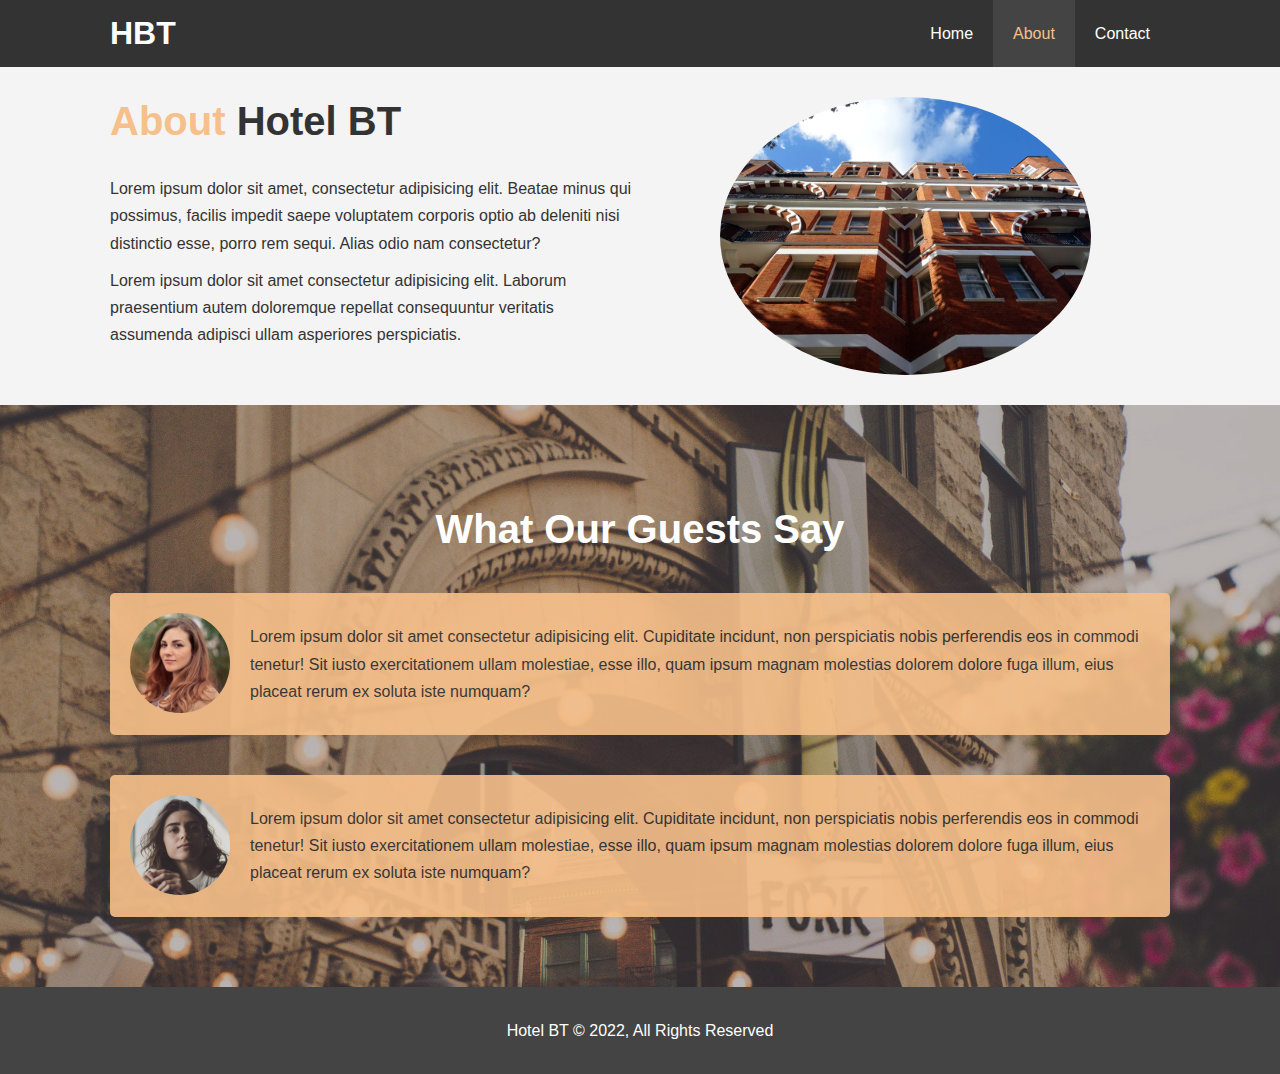
<file: about.html>
<!DOCTYPE html>
<html lang="en">

<head>
    <meta charset="UTF-8">
    <meta http-equiv="X-UA-Compatible" content="IE=edge">
    <meta name="viewport" content="width=device-width, initial-scale=1.0">
    <meta name="description" content="Welcome to the most extraordinary hotel in Boston, MA" />
    <link rel="stylesheet" href="./css/style.css">
    <link rel="stylesheet" media="screen and (max-width: 768px)" href="./css/mobile.css">

    <title>Hotel BT | About</title>
</head>

<body>
    <header>
        <nav id="navbar">
            <div class="container">
                <h1 class="logo"><a href="index.html">HBT</a></h1>
                <ul>
                    <li><a href="index.html">Home</a></li>
                    <li><a class="current" href="about.html">About</a></li>
                    <li><a href="contact.html">Contact</a></li>
                </ul>
            </div>
        </nav>
    </header>

    <section id="about-info" class="bg-light py-3">
        <div class="container">
            <div class="info-left">
                <h1 class="l-heading"> <span class="text-primary">About </span>Hotel BT</h1>
                <p>Lorem ipsum dolor sit amet, consectetur adipisicing elit. Beatae minus qui possimus, facilis impedit
                    saepe voluptatem corporis optio ab deleniti nisi distinctio esse, porro rem sequi. Alias odio nam
                    consectetur?</p>
                <p>Lorem ipsum dolor sit amet consectetur adipisicing elit. Laborum praesentium autem doloremque
                    repellat consequuntur veritatis assumenda adipisci ullam asperiores perspiciatis.</p>
            </div>
            <div class="info-right">
                <img src="./images/photo-2.jpg" alt="Hotel">
            </div>
        </div>
    </section>

    <div class="clr"></div>

    <section id="testimonials" class="py-3">
        <div class="container">
            <h2 class="l-heading">What Our Guests Say</h2>
            <div class="testimonial bg-primary">
                <img src="./images/person-1.jpg" alt="Samantha">
                <p>Lorem ipsum dolor sit amet consectetur adipisicing elit. Cupiditate incidunt, non perspiciatis nobis
                    perferendis eos in commodi tenetur! Sit iusto exercitationem ullam molestiae, esse illo, quam ipsum
                    magnam molestias dolorem dolore fuga illum, eius placeat rerum ex soluta iste numquam?</p>
            </div>
            <div class="testimonial bg-primary">
                <img src="./images/person-2.jpg" alt="Jen">
                <p>Lorem ipsum dolor sit amet consectetur adipisicing elit. Cupiditate incidunt, non perspiciatis nobis
                    perferendis eos in commodi tenetur! Sit iusto exercitationem ullam molestiae, esse illo, quam ipsum
                    magnam molestias dolorem dolore fuga illum, eius placeat rerum ex soluta iste numquam?</p>
            </div>
        </div>
    </section>

    <div class="clr"></div>
    <footer id="main-footer">
        <p>Hotel BT &copy; 2022, All Rights Reserved</p>
    </footer>
</body>

</html>
</file>
<file: css/mobile.css>
#navbar .logo {
    float: none;
    text-align: center;
}

#navbar ul, #navbar ul li {
    float: none;
}

#navbar ul li a  {
    padding: 5px;
    border-bottom: #444 dotted 1px;
}

/* Showcase */
#showcase .showcase-content {
    padding-top: 70px;
    padding-bottom: 30px;
}

/* Home Info */
#home-info .info-img {
    display: none;
}

#home-info .info-content {
    float: none;
    width: 100%;
}

/* Boxes */
.box {
    float: none;
    width: 100%;
}

/* About */
#about-info .info-right, #about-info .info-left {
    float: none;
    width: 100%;
}

.l-heading {
    text-align: center;
}

#about-info .info-right {
    margin-top: 30px;
}

/* contact */
#contact-info .box {
    border-bottom: #444 dotted 1px;
}
</file>
<file: css/style.css>
/* Reset */

* {
    margin: 0;
    padding: 0;
    box-sizing: border-box;
}

/* Main styling */

html, body {
    font-family: 'Segoe UI', Tahoma, Geneva, Verdana, sans-serif;
    line-height: 1.7em;
}

a {
    color: #333;
    text-decoration: none;
}

h1, h2 ,h3 {
    padding-bottom: 20px;
}

p {
    margin: 10px 0;
}

/* Utility Classes */
.container {
    margin: auto;
    max-width: 1100px;
    overflow: auto;
    padding: 0 20px;
}

.text-primary {
    color: #f7c08a
}

.lead {
    font-size: 20px;
}

.btn {
    display: inline-block;
    font-size: 18px;
    color: white;
    background: #333;
    padding: 13px 20px;
    border: none;
    cursor: pointer;
}

.btn:hover {
    background: #f7c08a;
    color: #333;
}

.btn-light {
    background: #f4f4f4;
    color: #333;
}

.bg-dark {
    background: #333;
    color: #fff;
}

.bg-light {
    background: #f4f4f4;
    color: #333;
}

.bg-primary {
    background: #f7c08a;
    color: #333;

}

.clr {
    clear: both;
}

.l-heading {
    font-size: 40px;
    line-height: 1.2;
}

/* padding */
.py-1 { padding: 10px 0; }
.py-2 { padding: 20px 0; }
.py-3 { padding: 30px 0; }

/* Navbar */

#navbar {
    background: #333;
    color: white;
    overflow: auto;
}

#navbar a {
    color: white;
}

#navbar .logo {
    float: left;
    padding-top: 20px;
}

#navbar ul {
list-style: none;
float: right;
}

#navbar ul li {
    float: left;
}

#navbar ul li a {
    display: block;
    padding: 20px;
    text-align: center;
}

#navbar ul li a:hover,
#navbar ul li a.current {
    background: #444;
    color: #f7c08a;
}

/* Showcase Styles */
#showcase {
    background: url('../images/showcase.jpg') no-repeat center center/cover;
    height: 600px;
}

#showcase .showcase-content {
    color: #fff;
    text-align: center;
    padding-top: 170px;
}

#showcase .showcase-content h1 {
    font-size: 60px;
    line-height: 1.2em;
}

#showcase .showcase-content p {
    padding-bottom: 20px;
    line-height: 1.7em;
}

/* home/info */
#home-info {
    height: 450px;
}

#home-info .info-img {
    float: left;
    width: 50%;
    background: url(../images/photo-1.jpg) no-repeat;
    min-height: 100%;

}

#home-info .info-content {
    float: right;
    width: 50%;
    height: 100%;
    text-align: center;
    padding: 50px 30px;
    overflow: hidden;
}

#home-info .info-content p {
    padding-bottom: 30px;
}

.box {
    float: left;
    width: 33.3%;
    padding: 50px;
    text-align: center;
}

.box i {
    margin-bottom: 10px;
}

/* About info */

#about-info .info-right {
    float: right;
    width: 50%;
    min-height: 100%;
}

#about-info .info-right img {
    display: block;
    margin: auto;
    width: 70%;
    border-radius: 50%;
}

#about-info .info-left {
    float: left;
    width: 50%;
    min-height: 100%;
}

/* testimonials */

#testimonials {
    height: 100%;
    background: url('../images/test-bg.jpg') no-repeat center center/cover;
    padding-top: 100px;

}

#testimonials h2 {
    color: white;
    text-align: center;
    padding-bottom: 40px;
}

#testimonials .testimonial {
    padding: 20px;
    margin-bottom: 40px;
    border-radius: 5px;
    opacity: 0.9;
}

#testimonials .testimonial img {
    width: 100px;
    float: left;
    margin-right: 20px;
    border-radius: 50%;
}

/* contact form */
#contact-form .form-group {
    margin-bottom: 20px;
}

#contact-form label {
    display: block;
    margin-bottom: 5px;
}

#contact-form input,
#contact-form textarea {
    width: 100%;
    padding: 10px;
    border: 1px solid #ddd;
}

#contact-form #message {
    height: 200px;
}



/* footer */
#main-footer {
    text-align: center;
    background: #444;
    color: white;
    padding: 20px;
}
</file>
